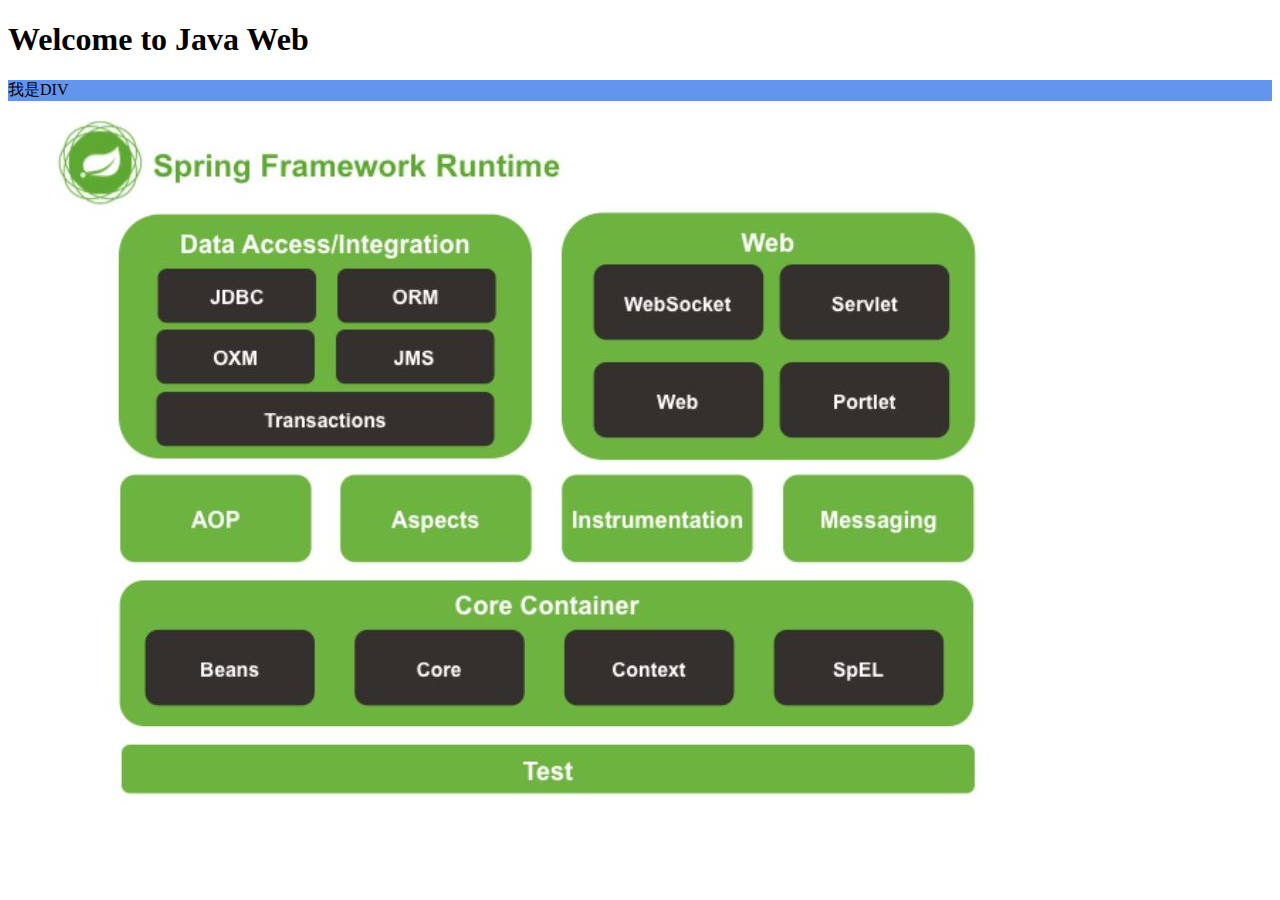
<file: src/main/webapp/index.html>
<!DOCTYPE html>
<html lang="en">
<head>
    <meta charset="UTF-8">
    <title>欢迎页面</title>
    <link href="assets/css/base.css" rel="stylesheet">
    <script src="assets/js/common.js" type="application/javascript"></script>
</head>
<body>

<h1>Welcome to Java Web</h1>

<div onclick="divClick('Hi Java Web')">
    我是DIV
</div>
<img src="assets/image/spring.jpg" alt="Spring框架图">
</body>
</html>
</file>
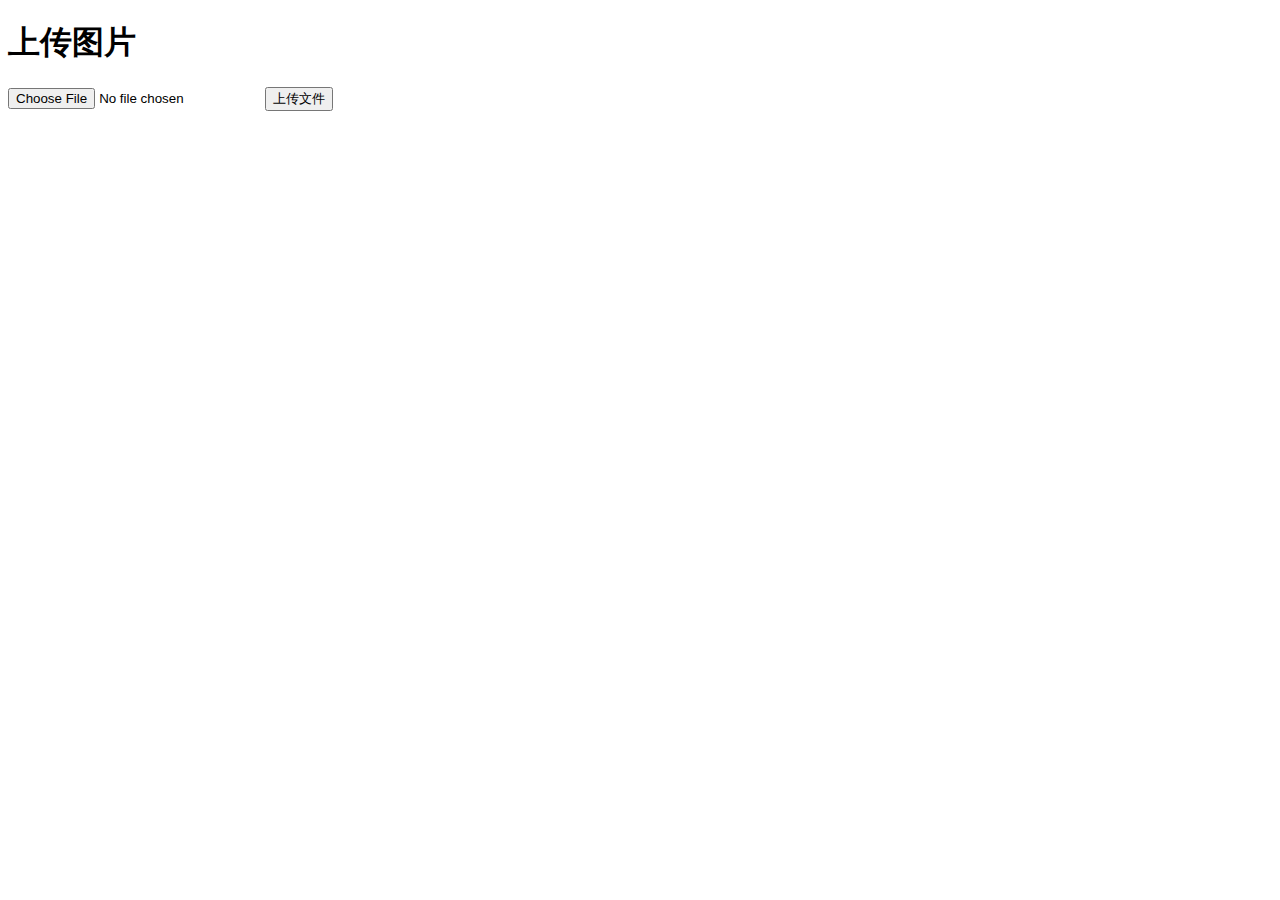
<file: src/main/webapp/upload.html>
<!DOCTYPE html>
<html lang="en">
<head>
    <meta charset="UTF-8">
    <title>上传的案例</title>
</head>
<body>
<h1>上传图片</h1>
<form method="post" action="/upload" enctype="multipart/form-data">
    <input type="file" name="filename">
    <input type="submit" value="上传文件">
</form>
</body>
</html>
</file>
<file: src/main/webapp/assets/css/base.css>
div {

    border-width: 10px;

    background-color: cornflowerblue;
}
</file>
